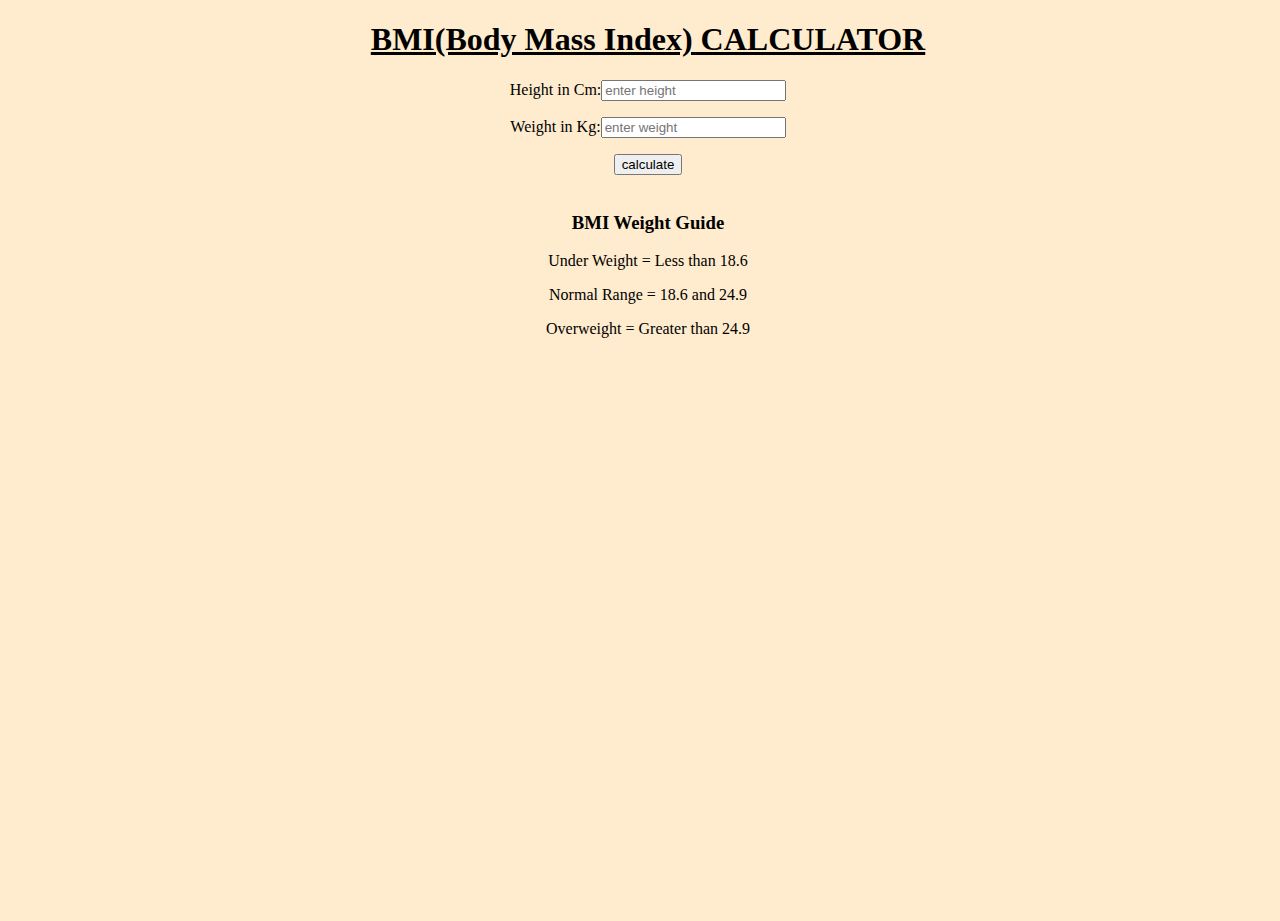
<file: BMI_Calculator/index.html>
<!DOCTYPE html>
<html lang="en">
<head>
    <meta charset="UTF-8">
    <meta name="viewport" content="width=device-width, initial-scale=1.0">
    <link rel="stylesheet" href="style.css">
    <title>Bmi calculator</title>
</head>
<body class="bclass">
    <h1><b><u>BMI(Body Mass Index) CALCULATOR</u></b></h1>
    <div>
        <form >
            <p><label>Height in Cm:</label><input type="text" id="height" placeholder="enter height"/></p>
            <p><label>Weight in Kg:</label><input type="text" id="Weight" placeholder="enter weight"/></p>
            <button>calculate</button>
    
        <br>
        <div id="results"></div>
        <br>
        <div id="weight-guide">
            <h3>BMI Weight Guide</h3>
            <p>Under Weight = Less than 18.6</p>
            <p>Normal Range = 18.6 and 24.9</p>
            <p>Overweight = Greater than 24.9</p>
          </div>
        </form>
    </div>

</body>
<script src="script.js"></script>
</html>
</file>
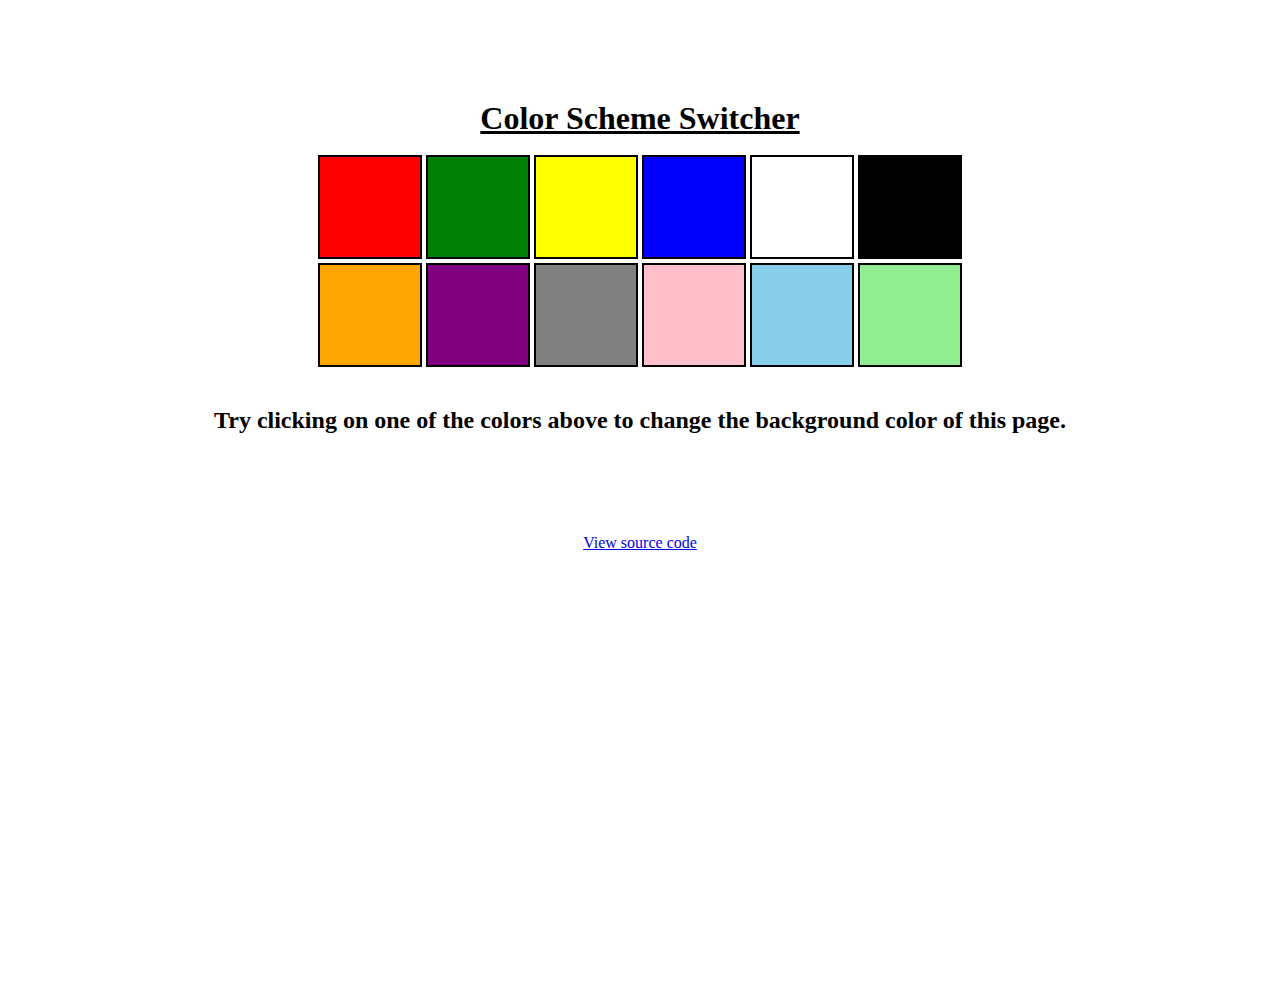
<file: color_changer/index.html>
<!DOCTYPE html>
<html lang="en">
<head>
    <meta charset="UTF-8">
    <meta name="viewport" content="width=device-width, initial-scale=1.0">
    <link rel="stylesheet" href="style.css">
    <title>color changer</title>
</head>
<body>
    <div class="canvas">
        <h1><b><u>Color Scheme Switcher</u></b></h1>
        <br>
        <span class="button" id="red"></span>
        <span class="button" id="green"></span>
        <span class="button" id="yellow"></span>
        <span class="button" id="blue"></span> 
        <span class="button" id="white"></span>
        <span class="button" id="black"></span>
    </br>
        <span class="button" id="orange"></span>
        <span class="button" id="purple"></span> 
        <span class="button" id="gray"></span>
        <span class="button" id="pink"></span>
        <span class="button" id="skyblue"></span>
        <span class="button" id="lightgreen"></span>  
        </br><br><br>
        <h2>Try clicking on one of the colors above to change the background color of this page.</h1>                                       
    </div>
   <nav class="canvas">
    <a target="_blank" href="https://github.com/a-b-c-d-ritik/Projects/tree/main/color_changer" >View source code</a>
   </nav>
</body>
<script src="script.js"></script>
</html>
</file>
<file: BMI_Calculator/style.css>
html,body{
    height:100%;
    width:100%;
    background-color: blanchedalmond;
    /*border-radius: 2vw blue;*/
}

.bclass{
    text-align: center;
    
}
</file>
<file: color_changer/style.css>
*{
    margin:0;
    padding:0;
}

html,body{
    height:100%;
    width:100%;
}

.canvas{
    margin:100px auto 100px;
    width:80%;
    text-align: center;
    /*display: inline-block;*/
}
.button{
    width:100px;
    height:100px;
    border: solid black 2px;
    display: inline-block;
}

#red{
    background-color: red;
}

#green{
    background-color: green;
}

#yellow{
    background-color: yellow;
}

#blue{
    background-color: blue;
}

#white{
    background-color: white;
}

#black{
    background-color: black;
}

#gray{
    background-color: gray;
}

#purple{
    background-color: purple;
}

#pink{
    background-color: pink;
}

#skyblue{
    background-color: skyblue;
}
#lightgreen{
    background-color: lightgreen;
}

#orange{
    background-color: orange;
}
</file>
